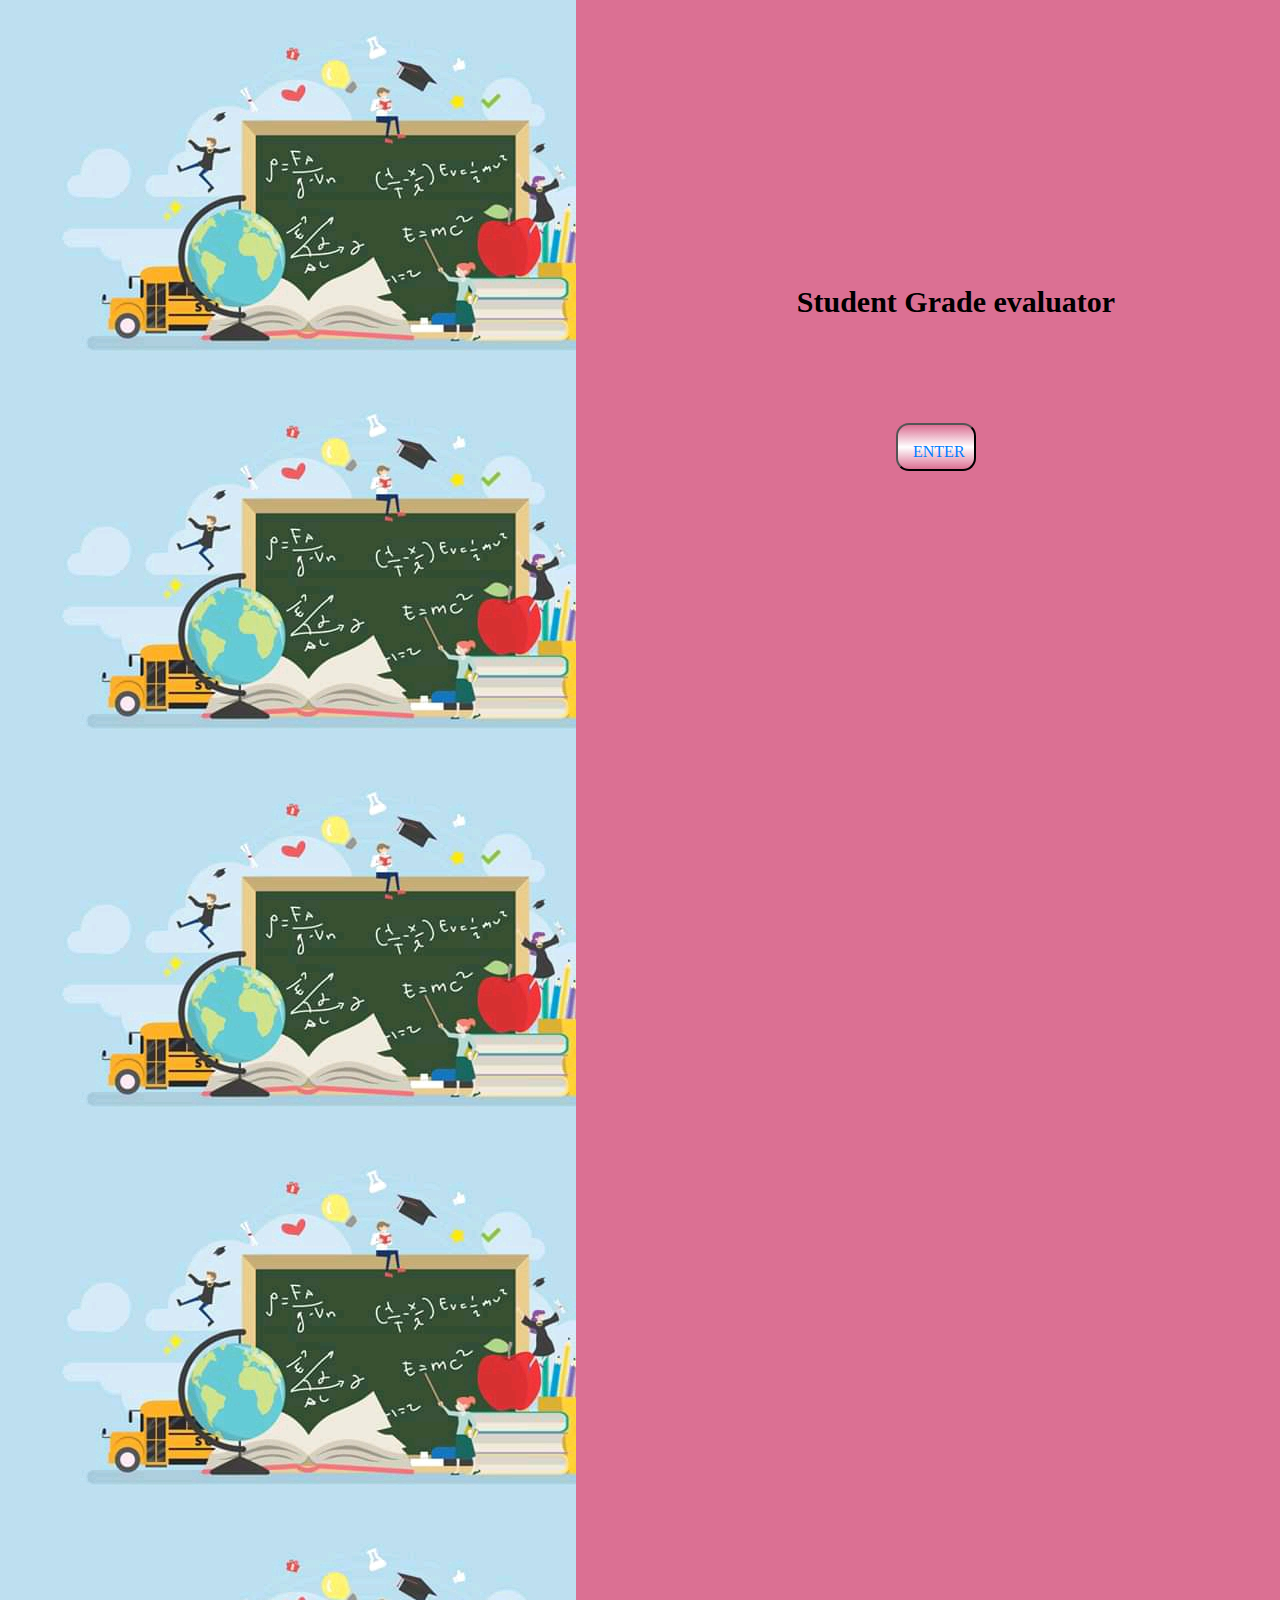
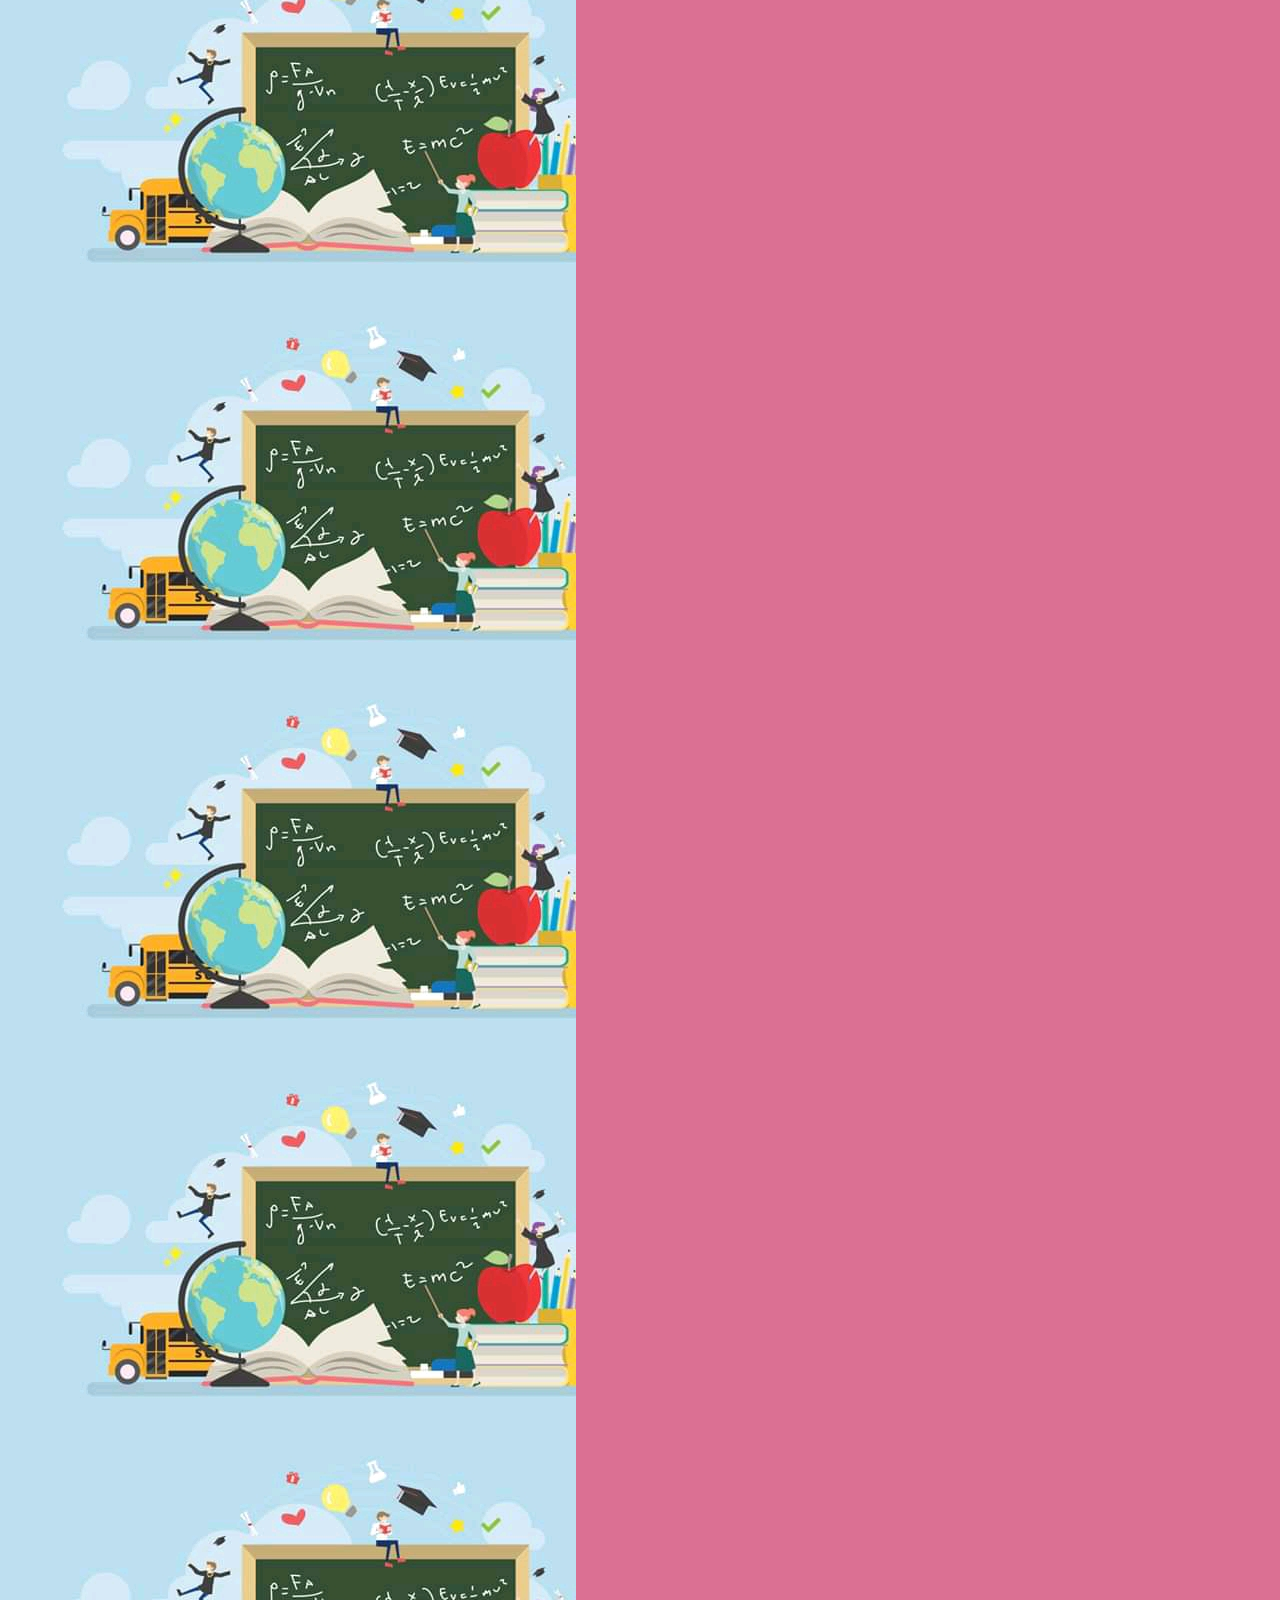
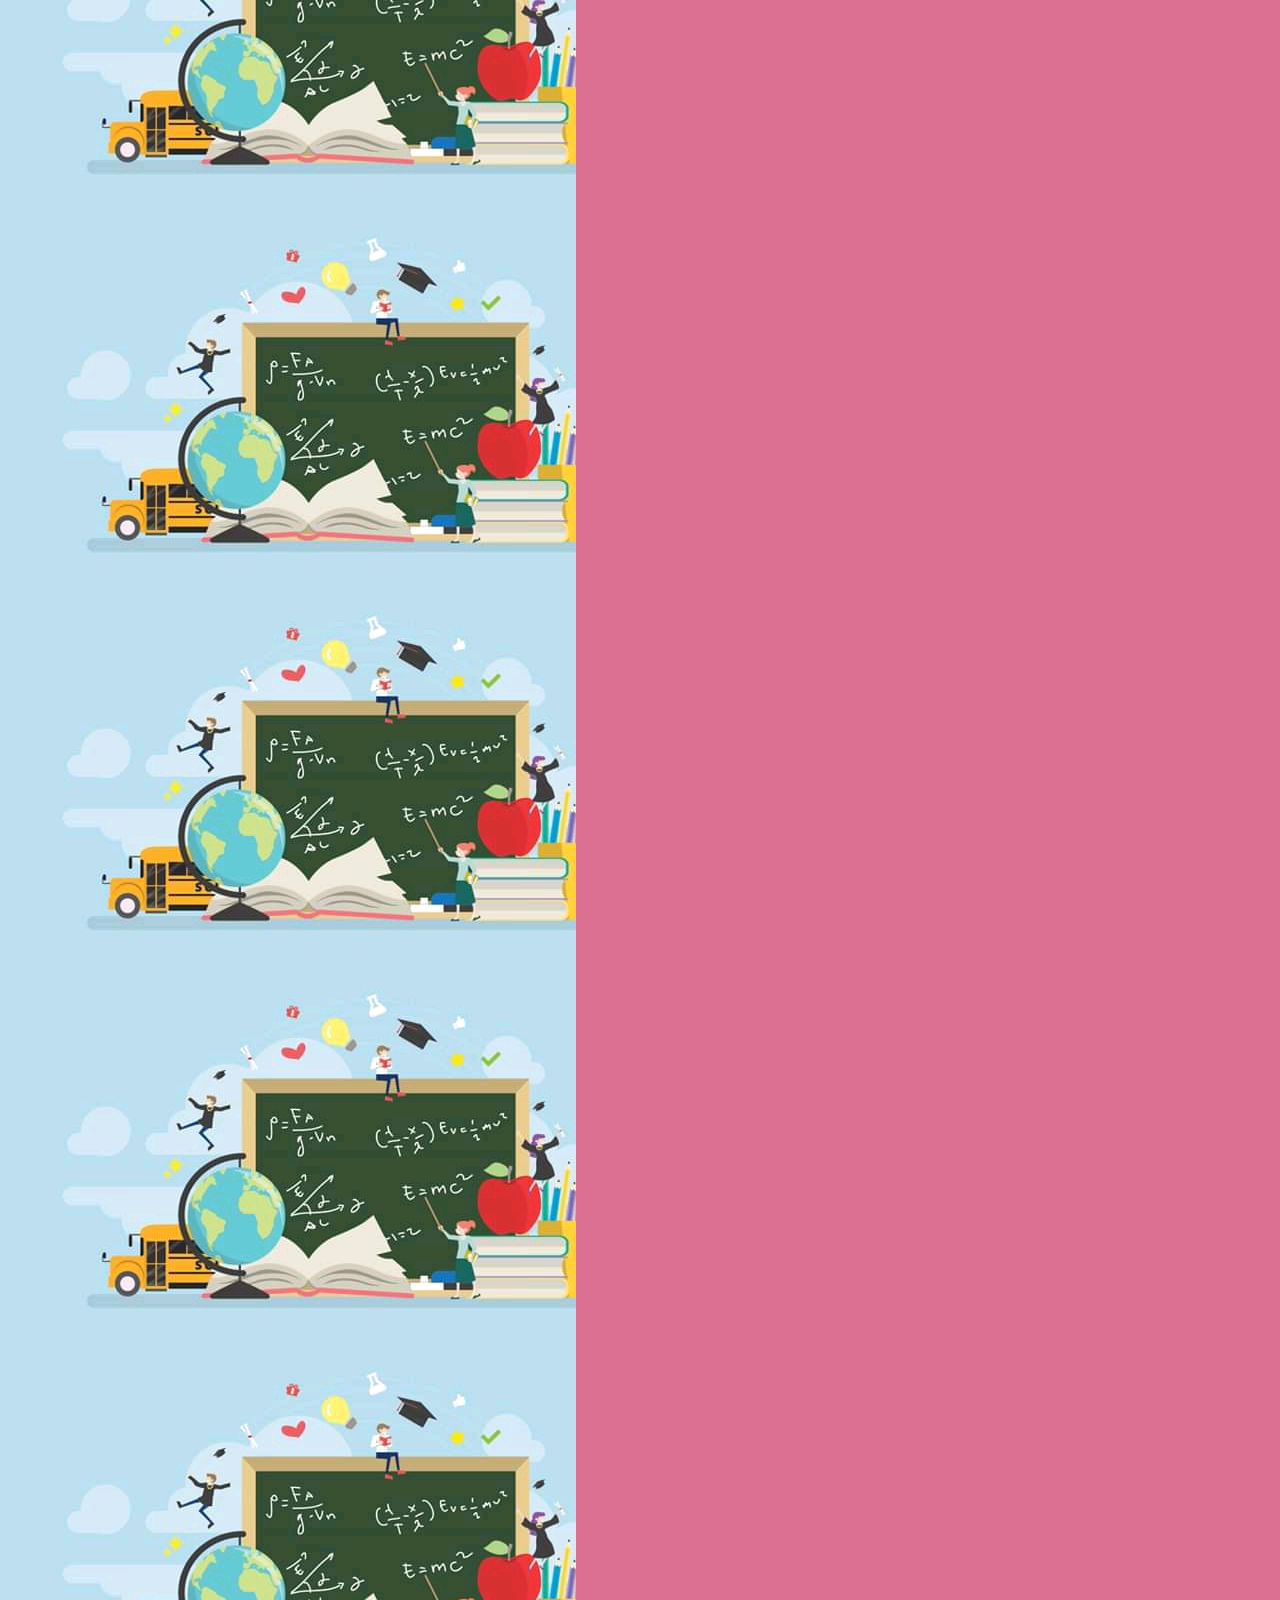
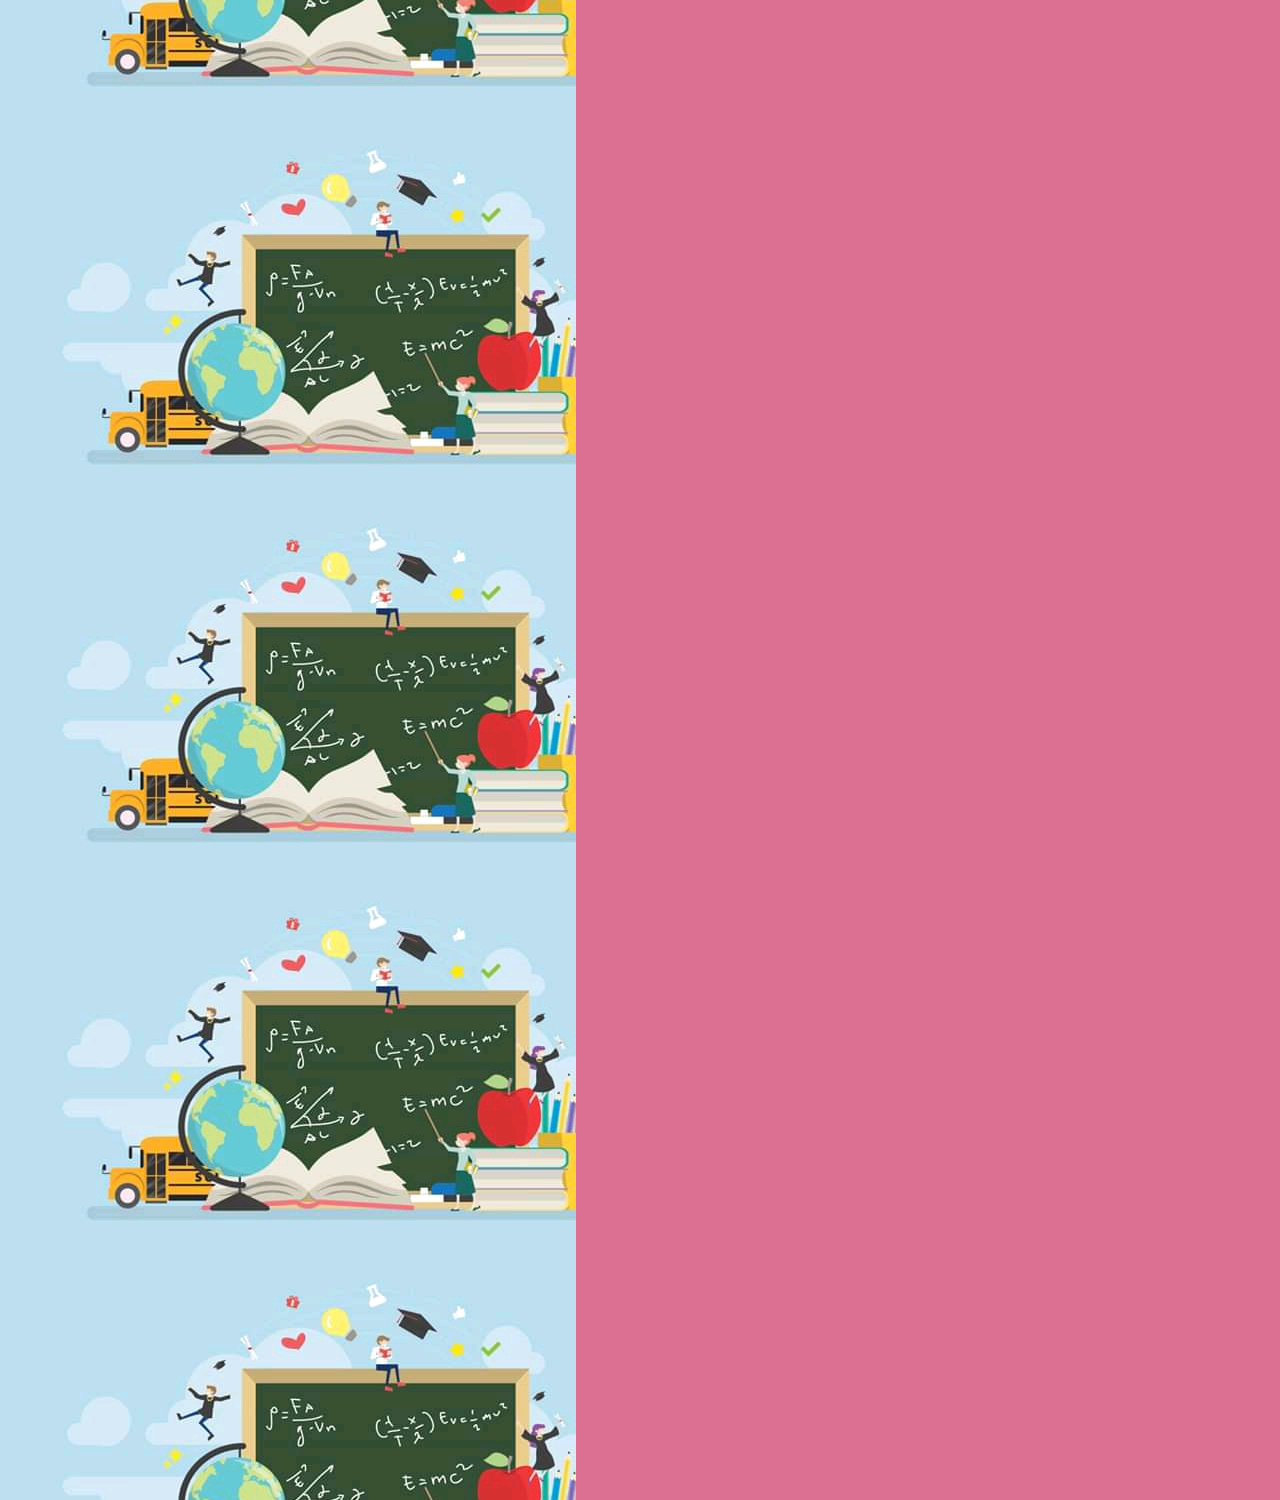
<file: index.html>
<!DOCTYPE html>
<html lang="en">
<head>
    <meta charset="UTF-8">
    <meta name="viewport" content="width=device-width, initial-scale=1.0">
    <meta http-equiv="X-UA-Compatible" content="ie=edge">
    <title>Student Grade Evaluator Web App. </title>
    <link rel="stylesheet" href="css/syyle.css">
    <link rel="stylesheet" href="css/bootstrap-reboot.min.css">
</head>
<body>
    <div class="Goods">
    </div>
               </div> 
               <h2 class="student">Student Grade evaluator</h2> 

               <div>
                    <button class="Enter" id="btn"><a href="index2.html">ENTER</a></button>
               </div>
               </div> 
 
</body>
</html>
</file>
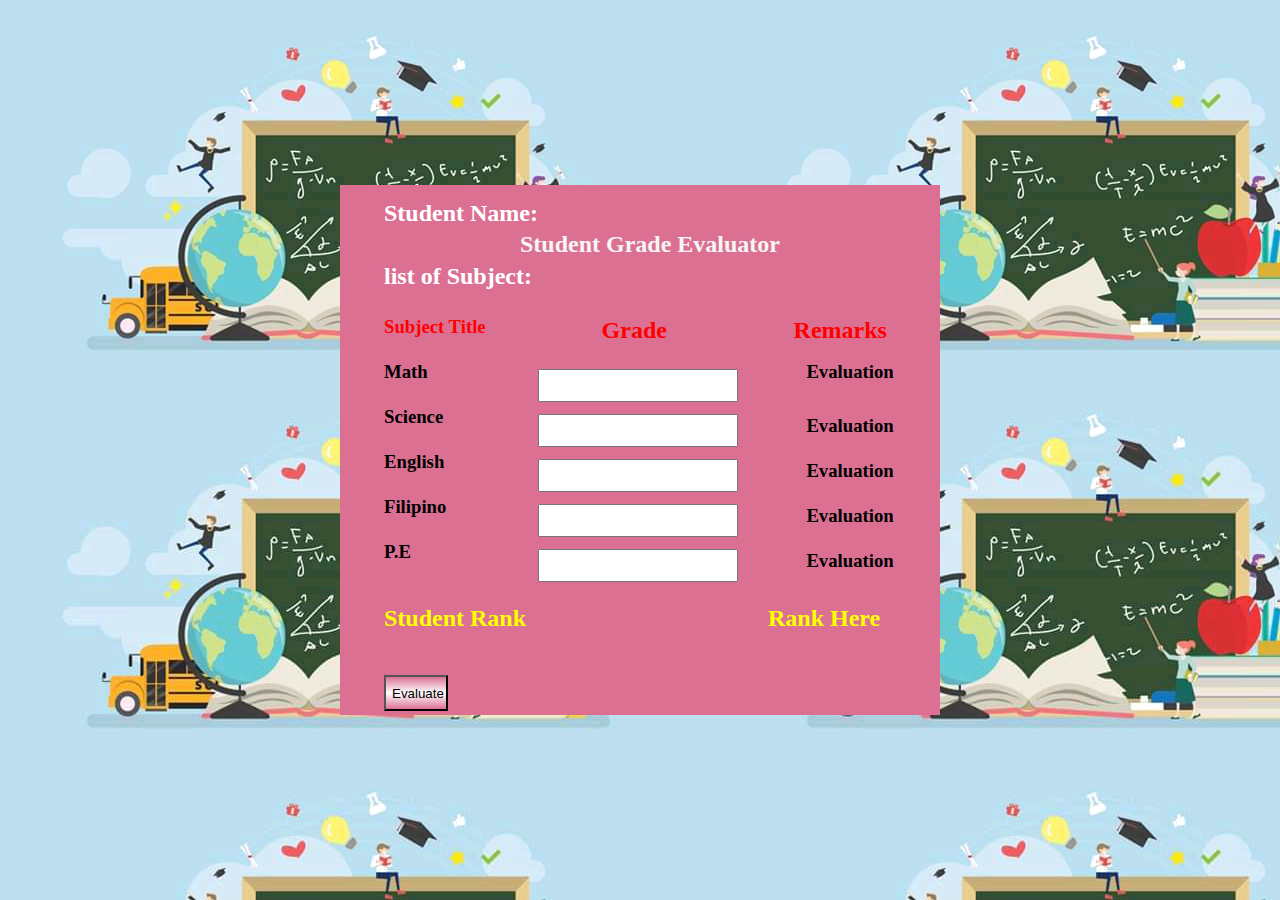
<file: index2.html>
<!DOCTYPE html>
<html lang="en">
<head>
    <meta charset="UTF-8">
    <meta name="viewport" content="width=device-width, initial-scale=1.0">
    <meta http-equiv="X-UA-Compatible" content="ie=edge">
    <title>Student Grade Evaluator Web App</title>
    <link rel="stylesheet" href="css/syyle.css">
</head>
<body>
    <div class="SGE">
    <div>
        <h2 class="studentgrade">Student Grade Evaluator</h2>
    </div>
</div>
<div>
        <h2 class="studentname">Student Name:</h2>
</div>
    <h2 class="Los">list of Subject:</h2>
    </div>
    <div>
        <h3 class="Subjecttitle">Subject Title</h3>
    </div>
    <div>
        <h2 class="grade">Grade</h2>
    </div>
    <div>
        <h2 class="remarks">Remarks</h2>
    </div>
    <div>
        <h3 class="math">Math</h3>
        <input class="input5" type="text">
        <h3 class="eval5">Evaluation</h3>
    </div>
    <div>
            <h3 class="Science">Science</h3>
            <input class="input4" type="text">
            <h3 class="eval4">Evaluation</h3>
    </div>
    <div>
            <h3 class="English">English</h3>
            <input class="input3" type="text">
            <h3 class="eval3">Evaluation</h3>
    </div>
    <div>
            <h3 class="filipino">Filipino</h3>
            <input class="input2" type="text">
            <h3 class="eval2">Evaluation</h3>
    </div>
    <div>
            <h3 class="Pe">P.E</h3>
            <input class="input1" type="text">
            <h3 class="eval1">Evaluation</h3>
    </div>
    <div>
        <h2 class="studentrank">Student Rank</h2>
        <button class="evaluate">Evaluate</button>
    </div>
    <div>
        <h2 class="rankhere">Rank Here</h2>
    </div>

</body>
</html>
</file>
<file: css/syyle.css>
body{
    background-image: url(../img/img.png.jpg);
    margin: 0;
    padding: 0;
}
.SGE{
    position: absolute;
    top: 50%;
    left: 50%;
    background: palevioletred;
    color: bisque;
    width: 600px;
    height: 530px;
    transform: translate(-50%, -50%);
    box-sizing: border-box;
}
.studentgrade{
    position: absolute;
    color: whitesmoke;
    left: 30%;
    top:5%;
}
.Los{
    position: absolute;
    left: 30%;
    top: 27%;
    color: white;
}
.Subjecttitle{
    position: absolute;
    left: 30%;
    top: 33%;
    color: red;
}
.studentname{
    position: absolute;
    left: 30%;
    top: 20%;
    color:white;
}
.grade{
    position: absolute;
    color: red;
    top: 33%;
    left: 47%;
}
.remarks{
    position: absolute;
    color: red;
    top: 33%;
    left: 62%;
}
.math{
    position: absolute;
    color: black;
    left: 30%;
    top: 38%;
}
.Science{
    position: absolute;
    color: black;
    left: 30%;
    top: 43%;
}
.English{
    position: absolute;
    color: black;
    left: 30%;
    top: 48%;
}
.filipino{
    position: absolute;
    color: black;
    left: 30%;
    top: 53%;
}
.Pe{
    position: absolute;
    color: black;
    left: 30%; 
    top: 58%;
}
.input1{
    position: absolute;
    left: 42%;
    top: 41%;
    color: black;
    height: 3%;
    width: 15%;
}
.input2{
    position: absolute;
    left: 42%;
    top: 46%;
    color: black;
    height: 3%;
    width: 15%;
}
.input3{
    position: absolute;
    left: 42%;
    top: 51%;
    color: black;
    height: 3%;
    width: 15%;
}
.input4{
    position: absolute;
    left: 42%;
    top: 56%;
    color: black;
    height: 3%;
    width: 15%;
}
.input5{
    position: absolute;
    left: 42%;
    top: 61%;
    color: black;
    height: 3%;
    width: 15%;
}
.eval1{
    color:black;
    position: absolute;
    left: 63%;
    top: 59%;
}
.eval2{
    color: black;
    position: absolute;
    left: 63%;
    top: 54%;
}
.eval3{
    color:black;
    position: absolute;
    left: 63%;
    top: 49%;
}
.eval4{
    color: black;
    position: absolute;
    left: 63%;
    top: 44%;
}
.eval5{
    color: black;
    position: absolute;
    left: 63%;
    top: 38%;
}
.studentrank{
position: absolute;
left: 30%;
top: 65%;
color: yellow;
}
.rankhere{
position: absolute;
left: 60%;
top: 65%;
color:yellow;
}
.evaluate{
    position: absolute;
    left: 30%;
    top: 75%;
    width: 5%;
    height: 4%;
    background: linear-gradient(palevioletred,white,palevioletred);
}
.Enter{
    position: absolute;
    font-family: 'Times New Roman', Times, serif;
    left: 70%;
    top: 47%;
    border-radius: 13px;
    padding: 15px;
    width: 5rem;
    height: 3rem;
    background: linear-gradient(palevioletred,white,palevioletred);
}
.Goods{
    width: 200%;
    top: 0%;
    position: absolute;
    box-sizing: border-box;
    background-color: palevioletred;
    height: 700%;
    left: 45%;

}
.student{
color: black;
font-family: 'Times New Roman', Times, serif;
padding: 4rem;
margin: 5rem;
text-align: center;
position: absolute;
box-sizing: border-box;
left: 51%;
font-size: 30px;
top: 15%;
}
</file>
